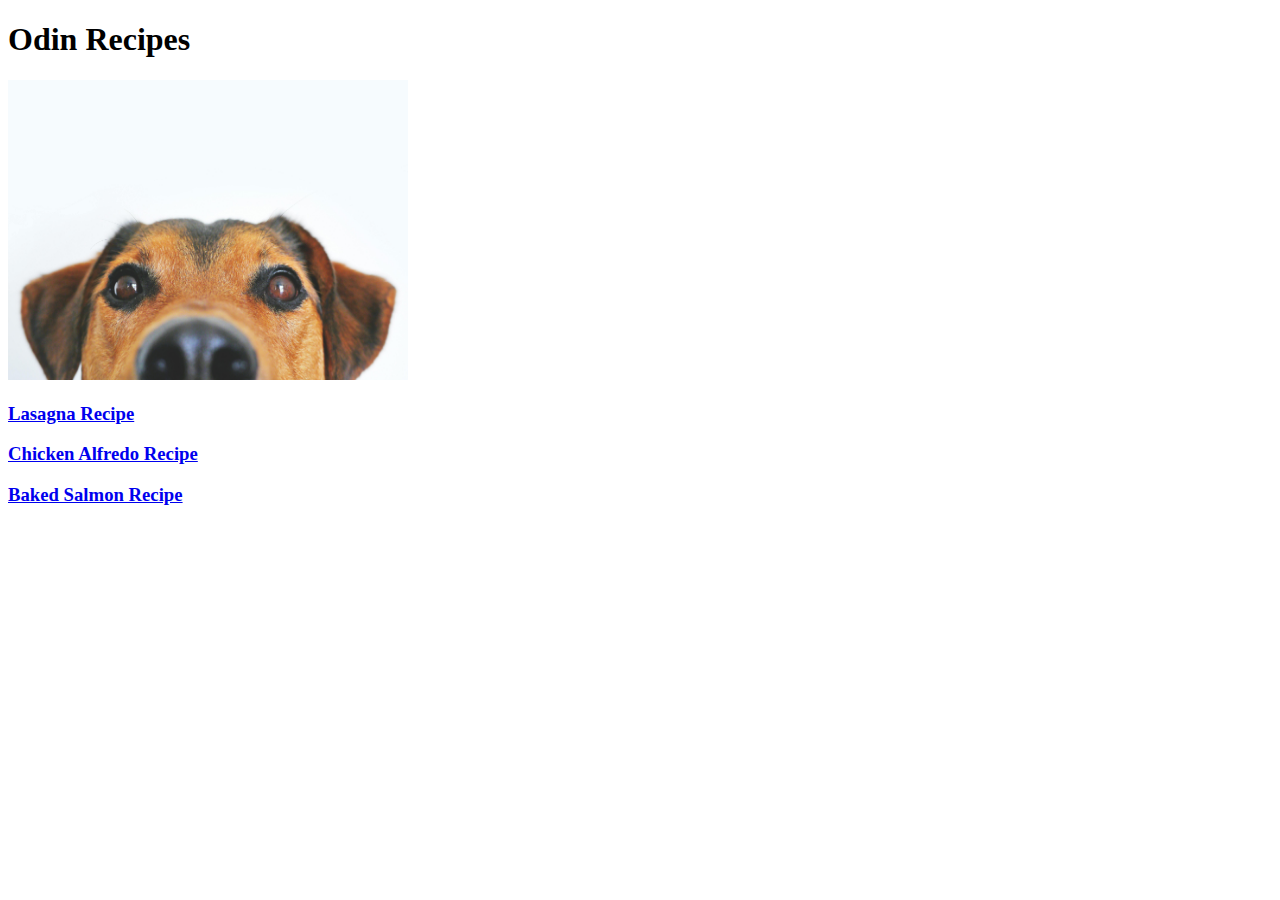
<file: index.html>
<!DOCTYPE html>
<html lang="en">
    <head>
        <meta charset="UTF-8">
        <meta name="viewport" content="width=device-width, initial-scale=1.0">
        <title>Odin Recipes</title>
    </head>

    <body>
        <h1>Odin Recipes</h1>
        <img src="./images/doggy.jpg" width="400px" height="300px">
        <h3><a href="./recipes/lasagna.html">Lasagna Recipe</a></h3>
        <h3><a href="./recipes/chickenalfredo.html">Chicken Alfredo Recipe</a></h3>
        <h3><a href="./recipes/bakedsalmon.html">Baked Salmon Recipe</a></h3>
        
   
    </body>

</html>
</file>
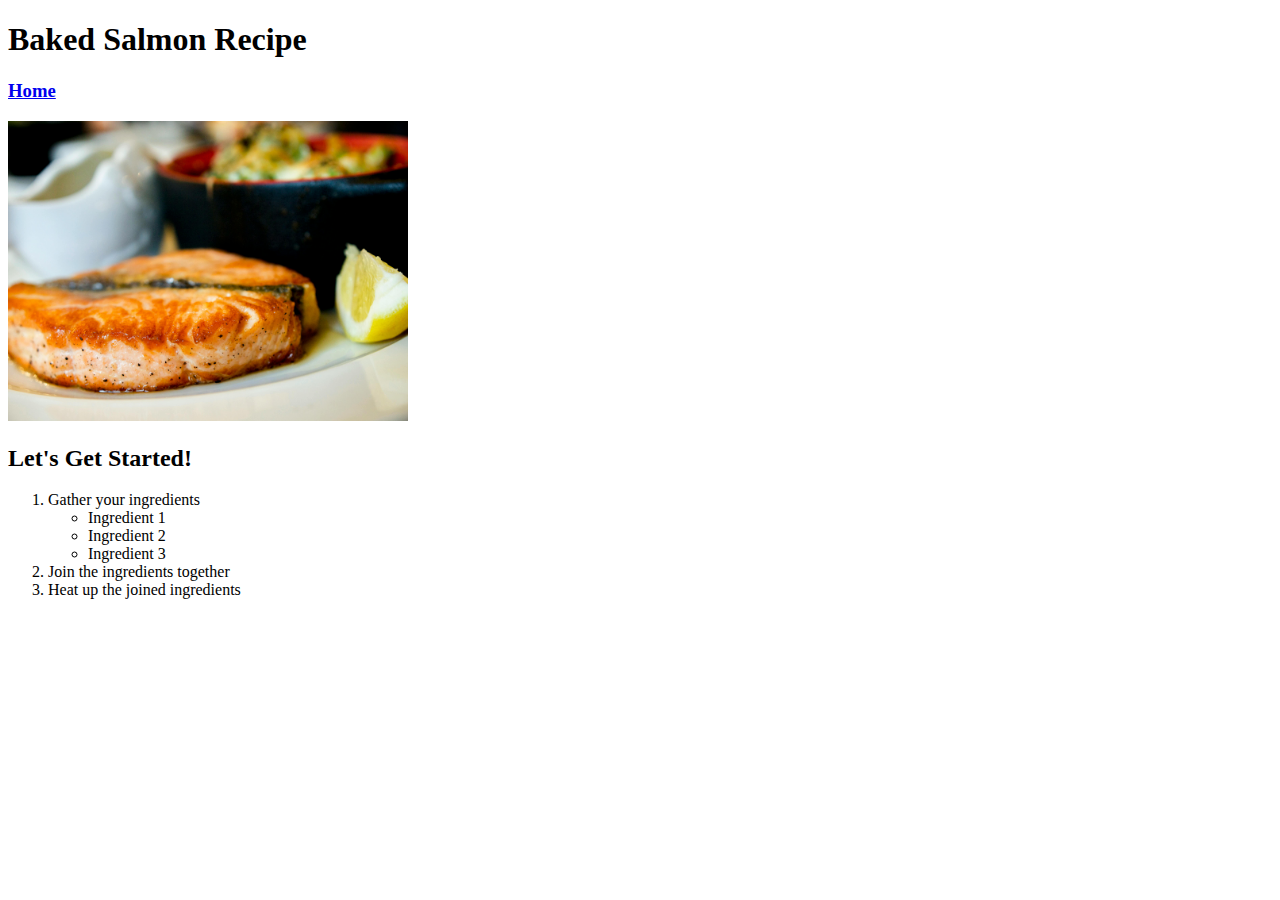
<file: recipes/bakedsalmon.html>
<!DOCTYPE html>
<html lang="en">
    <head>
        <meta charset="UTF-8">
        <meta name="viewport" content="width=device-width, initial-scale=1.0">
        <title>Odin Recipes</title>
    </head>

    <body>
        <h1>Baked Salmon Recipe</h1>
        <h3><a href="../index.html">Home</a></h3>
        <img src="../images/bakedsalmon.jpg" width="400px" height="300px">
        <h2>Let's Get Started!</h2>
        <ol>
            <li>Gather your ingredients</li>
            <ul>
                <li>Ingredient 1</li>
                <li>Ingredient 2</li>
                <li>Ingredient 3</li>
            </ul>
            <li>Join the ingredients together</li>
            <li>Heat up the joined ingredients</li>
        </ol>
    </body>

</html>
    </body>

</html>
</file>
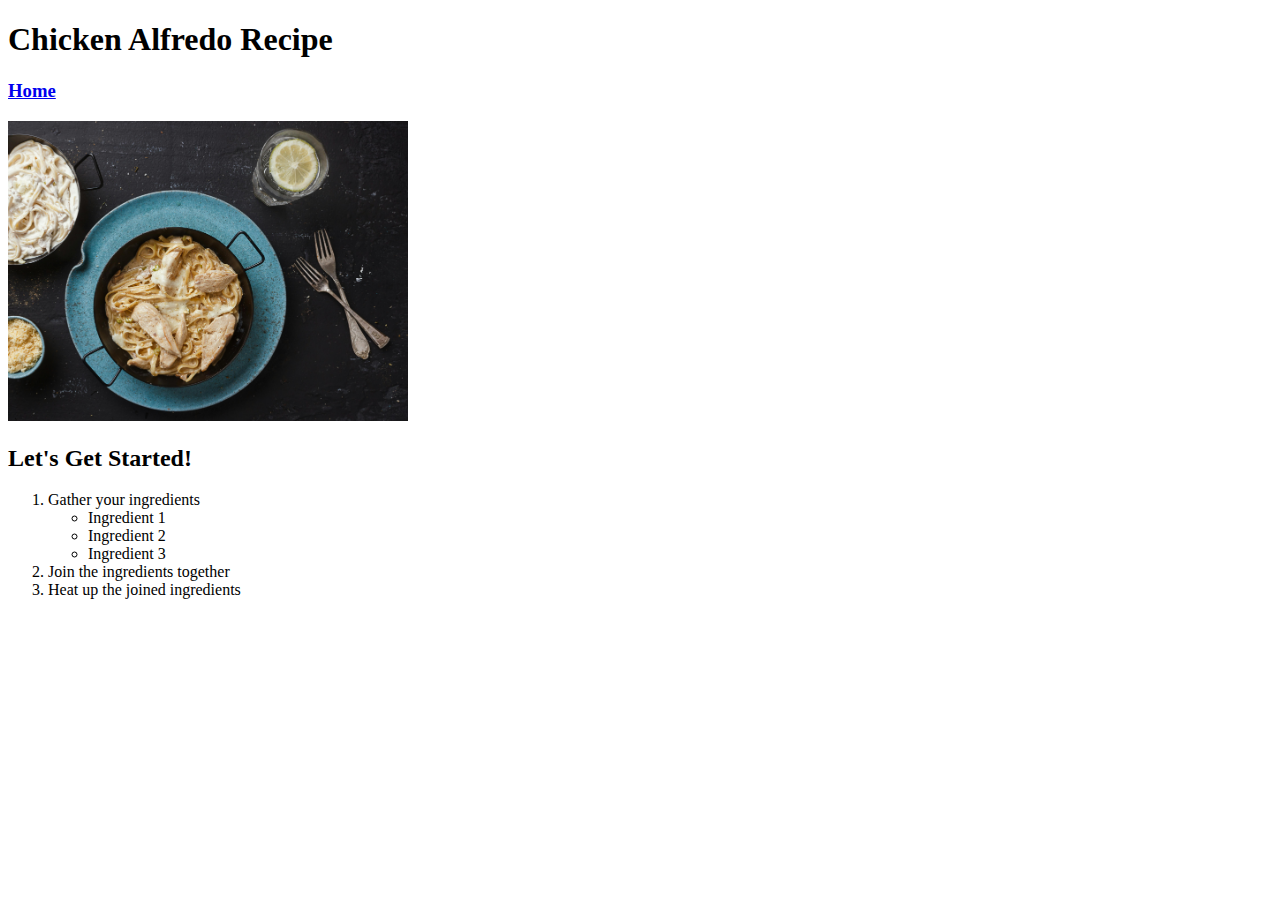
<file: recipes/chickenalfredo.html>
<!DOCTYPE html>
<html lang="en">
    <head>
        <meta charset="UTF-8">
        <meta name="viewport" content="width=device-width, initial-scale=1.0">
        <title>Odin Recipes</title>
    </head>

    <body>
        <h1>Chicken Alfredo Recipe</h1>
        <h3><a href="../index.html">Home</a></h3>
        <img src="../images/chickenalfredo.jpg" width="400px" height="300px">
        <h2>Let's Get Started!</h2>
        <ol>
            <li>Gather your ingredients</li>
            <ul>
                <li>Ingredient 1</li>
                <li>Ingredient 2</li>
                <li>Ingredient 3</li>
            </ul>
            <li>Join the ingredients together</li>
            <li>Heat up the joined ingredients</li>
        </ol>
    </body>

</html>
    </body>

</html>
</file>
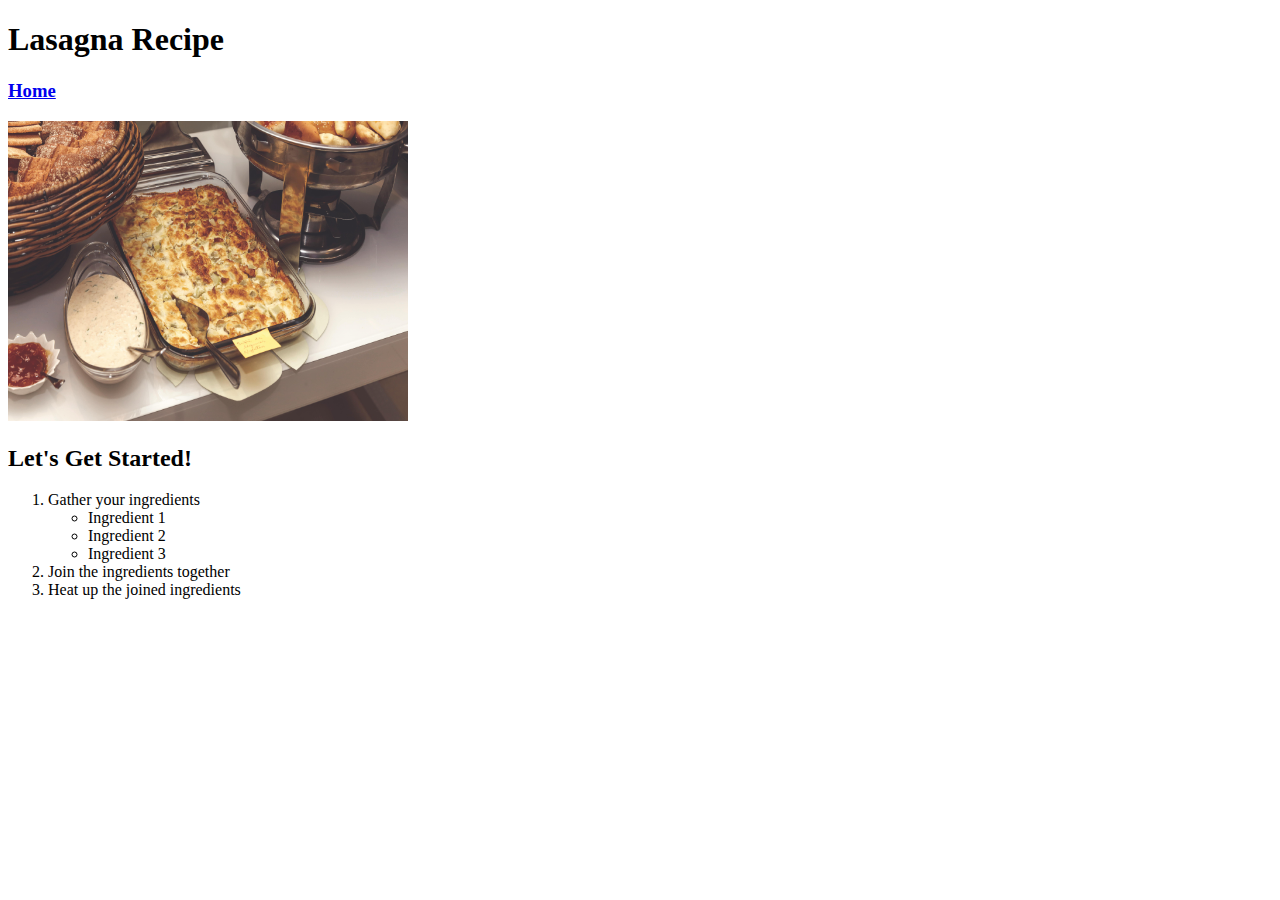
<file: recipes/lasagna.html>
<!DOCTYPE html>
<html lang="en">
    <head>
        <meta charset="UTF-8">
        <meta name="viewport" content="width=device-width, initial-scale=1.0">
        <title>Odin Recipes</title>
    </head>

    <body>
        <h1>Lasagna Recipe</h1>
        <h3><a href="../index.html">Home</a></h3>
        <img src="../images/lasagna.jpg" width="400px" height="300px">
        <h2>Let's Get Started!</h2>
        <ol>
            <li>Gather your ingredients</li>
            <ul>
                <li>Ingredient 1</li>
                <li>Ingredient 2</li>
                <li>Ingredient 3</li>
            </ul>
            <li>Join the ingredients together</li>
            <li>Heat up the joined ingredients</li>
        </ol>
    </body>

</html>
</file>
